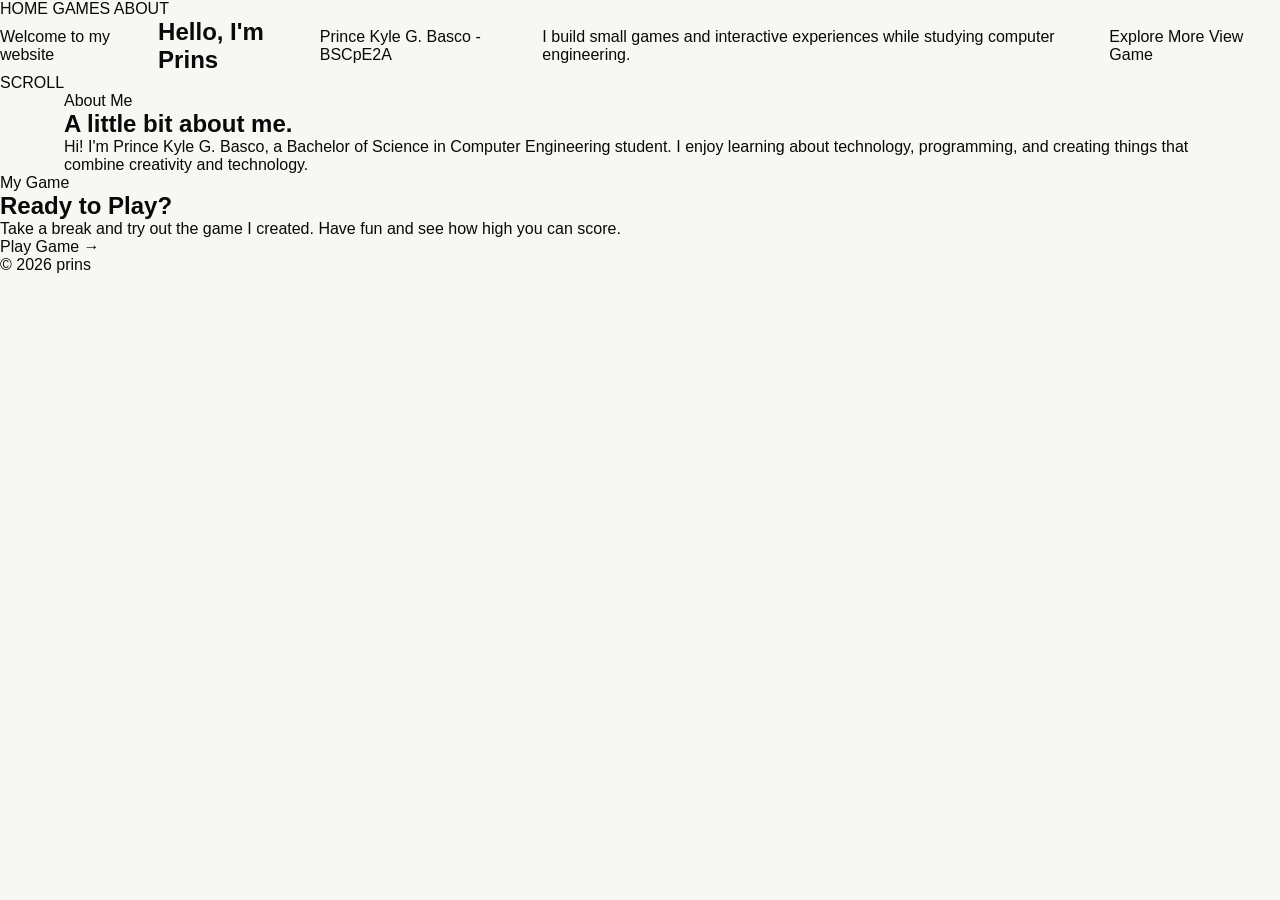
<file: source-game-index.html>
<!DOCTYPE html>
<html lang="en">
<head>
    <meta charset="UTF-8">
    <meta name="viewport" content="width=device-width, initial-scale=1.0">

    <title>Prins</title>
    <link rel="stylesheet" href="css/game-style.css">
      

</head>

<body>

    <nav>
        <a href="index.html">HOME</a>
        <a href="games.html">GAMES</a>
        <a href="about.html">ABOUT</a>
    </nav>

    <section id="home">

        <div class="circle circle-one"></div>
        <div class="circle circle-two"></div>
        <div class="circle circle-three"></div>

        <div class="hero">

            <div class="welcome">
                <span class="dot"></span>
                Welcome to my website
            </div>

            <h1>
                Hello, I'm <span>Prins</span>
            </h1>

            <div class="course">
                Prince Kyle G. Basco - BSCpE2A
            </div>

            <p>
                I build small games and interactive experiences while studying computer engineering.
            </p>

            <div class="buttons">
                <a href="#about" class="btn">Explore More</a>
                <a href="games/color.html" class="btn-outline">View Game</a>
            </div>

        </div>

        <div class="scroll">
            SCROLL
        </div>

    </section>

    <section id="about">

        <div class="about-wrapper scroll-reveal">

            <div class="content">

                <div class="section-label">
                    About Me
                </div>

                <h2>
                    A little bit <span>about me.</span>
                </h2>

                <p>
                    Hi! I'm Prince Kyle G. Basco, a Bachelor of Science
                    in Computer Engineering student. I enjoy learning
                    about technology, programming, and creating things
                    that combine creativity and technology.
                </p>
            </div>
        </div>

    </section>

    <section id="game">

        <div class="game-card scroll-reveal">

            <div class="section-label">
                My Game
            </div>

            <h2>
                Ready to <span>Play?</span>
            </h2>

            <p>
                Take a break and try out the game I created.
                Have fun and see how high you can score.
            </p>

            <a href="games/color.html" class="btn">
                Play Game →
            </a>

        </div>

    </section>

    <footer>
        © 2026 prins
    </footer>

    <script src="js/script.js"></script>
    <script src="js/navigation.js"></script>
</body>
</html>
</file>
<file: css/game-style.css>
:root {

    --ink: #090909;

    --white: #ffffff;

    --paper: #f7f7f4;

    --paper-2: #e9e9e4;

    --blush: #f3d6dc;

    --pink: #f87b97;

    --sage: #b7baa9;

    --line: rgba(0,0,0,.12);

    --ease: cubic-bezier(.16,1,.3,1);

}





* {

    margin: 0;

    padding: 0;

    box-sizing: border-box;

}



html {

    scroll-behavior: smooth;

    background: var(--paper);

}



body {

    font-family: 'Inter', sans-serif;

    color: var(--ink);

    overflow-x: hidden;

    background: var(--paper);

    -webkit-font-smoothing: antialiased;

}



body.dark-mode {

    --paper: #11110f;

    --paper-2: #1b1b18;

    --ink: #f8f8f5;

    --blush: #39272d;

    --line: rgba(255,255,255,.13);

}



a {

    color: inherit;

    text-decoration: none;

}



button {

    font: inherit;

}



img {

    display: block;

    max-width: 100%;

}





.script-accent {

    font-family: 'Playfair Display', serif;

    font-style: italic;

    color: var(--pink);

}





.hero-stage {

    height: 300svh;

    position: relative;

    background: #0d0d0d;

}



.hero-frame {

    position: sticky;

    top: 0;

    width: 100%;

    height: 100svh;

    overflow: hidden;

    color: #fff;

}





.background-video {

    position: absolute;

    inset: -2%;

    width: 104%;

    height: 104%;

    object-fit: cover;

    z-index: 0;

    filter:
        contrast(1.12)
        saturate(1.12)
        brightness(.92);

    transform: scale(1.04);

    will-change: transform;

}



.video-overlay {

    position: absolute;

    inset: 0;

    z-index: 1;

    background:
        linear-gradient(
            to bottom,
            rgba(0,0,0,.28),
            rgba(0,0,0,.04) 45%,
            rgba(0,0,0,.2)
        );

    pointer-events: none;

}



.video-vignette {

    position: absolute;

    inset: 0;

    z-index: 2;

    pointer-events: none;

    background:
        radial-gradient(
            circle at center,
            transparent 25%,
            rgba(0,0,0,.34) 100%
        );

}



.film-grain {

    position: absolute;

    inset: -50%;

    z-index: 3;

    pointer-events: none;

    opacity: .075;

    background-image:
        url("data:image/svg+xml,%3Csvg viewBox='0 0 180 180' xmlns='http://www.w3.org/2000/svg'%3E%3Cfilter id='n'%3E%3CfeTurbulence type='fractalNoise' baseFrequency='.85' numOctaves='3' stitchTiles='stitch'/%3E%3C/filter%3E%3Crect width='100%25' height='100%25' filter='url(%23n)' opacity='.5'/%3E%3C/svg%3E");

    animation:
        grainMove .25s steps(2) infinite;

}



@keyframes grainMove {

    0% {
        transform: translate(0,0);
    }

    25% {
        transform: translate(2%,-1%);
    }

    50% {
        transform: translate(-1%,2%);
    }

    75% {
        transform: translate(1%,1%);
    }

    100% {
        transform: translate(-2%,-1%);
    }

}




.content {

    display: flex;

    flex-direction: column;

    height: 100%;

    padding: 0 5%;

    position: relative;

    z-index: 10;

}




.header {

    display: flex;

    justify-content: space-between;

    align-items: center;

    padding: 2.2rem 0;

    position: relative;

    z-index: 30;

}





.logo {

    display: flex;

    align-items: center;

    gap: .8rem;

    font-size: 1.15rem;

    font-weight: 500;

    letter-spacing: 2px;

    transition:
        transform .4s var(--ease);

}



.logo:hover {

    transform: translateY(-2px);

}



.logo-flower {

    width: 28px;

    height: 28px;

    transition:
        transform .8s var(--ease);

}



.logo:hover .logo-flower {

    transform: rotate(180deg);

}



/* NAV */

.main-nav {

    position: absolute;

    left: 50%;

    transform: translateX(-50%);

    display: flex;

    align-items: center;

    gap: 2.3rem;

}



.nav-link {

    position: relative;

    font-size: .86rem;

    font-weight: 300;

    white-space: nowrap;

    opacity: .92;

    transition:
        opacity .3s ease,
        transform .3s ease;

}



.nav-link:hover {

    opacity: .55;

    transform: translateY(-2px);

}



.nav-link.active::after {

    content: '';

    position: absolute;

    width: 4px;

    height: 4px;

    left: 50%;

    bottom: -10px;

    transform: translateX(-50%);

    border-radius: 50%;

    background: var(--pink);

    box-shadow:
        0 0 12px var(--pink);

    animation:
        dotPulse 2s ease-in-out infinite;

}



@keyframes dotPulse {

    50% {

        box-shadow:
            0 0 20px var(--pink);

        transform:
            translateX(-50%)
            scale(1.4);

    }

}





.header-right {

    display: flex;

    align-items: center;

    gap: 1.35rem;

}



.icon-button,
.cart-button,
.menu-toggle,
.theme-toggle {

    border: 0;

    background: transparent;

    color: #fff;

    cursor: pointer;

    display: flex;

    align-items: center;

    justify-content: center;

    position: relative;

}



.icon-button svg,
.cart-button svg,
.menu-toggle svg,
.theme-toggle svg {

    width: 19px;

    height: 19px;

    stroke-width: 1.4;

}



.icon-button:hover svg,
.cart-button:hover svg {

    transform: scale(1.15);

}



/* CART BADGE */

.cart-badge {

    position: absolute;

    top: -8px;

    right: -9px;

    width: 16px;

    height: 16px;

    display: grid;

    place-items: center;

    background: var(--pink);

    border-radius: 50%;

    font-size: 9px;

    animation:
        badgePulse 2s ease-in-out infinite;

}



@keyframes badgePulse {

    50% {

        transform: scale(1.15);

    }

}



/* CONTACT */

.contact-button {

    display: inline-flex;

    align-items: center;

    gap: .5rem;

    padding: .7rem 1.4rem;

    border: 1px solid rgba(255,255,255,.4);

    border-radius: 50px;

    font-size: .78rem;

    font-weight: 300;

    backdrop-filter: blur(10px);

    background: rgba(255,255,255,.04);

    transition:
        .35s var(--ease);

}



.contact-button:hover {

    transform: translateY(-3px);

    background: rgba(255,255,255,.14);

    border-color:
        rgba(255,255,255,.8);

}



.contact-button svg {

    width: 15px;

    height: 15px;

}



/* THEME */

.theme-toggle {

    width: 24px;

    height: 24px;

}



.theme-icon {

    position: absolute;

    transition:
        .35s var(--ease);

}



.moon-icon {

    opacity: 0;

    transform:
        rotate(-60deg)
        scale(.6);

}



body.dark-mode .sun-icon {

    opacity: 0;

    transform:
        rotate(60deg)
        scale(.6);

}



body.dark-mode .moon-icon {

    opacity: 1;

    transform:
        rotate(0)
        scale(1);

}



.menu-toggle {

    display: none;

}



/* =========================================================
   MOBILE MENU
========================================================= */

.mobile-menu {

    position: fixed;

    inset: 0;

    z-index: 100;

    display: flex;

    align-items: center;

    justify-content: center;

    background:
        rgba(12,14,12,.96);

    backdrop-filter:
        blur(22px);

    opacity: 0;

    visibility: hidden;

    transform: scale(1.04);

    transition:
        .45s var(--ease);

}



.mobile-menu.active {

    opacity: 1;

    visibility: visible;

    transform: scale(1);

}



.mobile-menu nav {

    display: flex;

    flex-direction: column;

    align-items: center;

    gap: 1.7rem;

}



.mobile-menu nav a {

    font-family:
        'Playfair Display',
        serif;

    font-size: 2.5rem;

    transition:
        color .3s ease,
        transform .3s ease;

}



.mobile-menu nav a:hover {

    color: var(--pink);

    transform: translateX(8px);

}



.mobile-menu-close {

    position: absolute;

    top: 2rem;

    right: 5%;

    background: none;

    border: 0;

    color: #fff;

    cursor: pointer;

}



.mobile-menu-close svg {

    width: 28px;

    height: 28px;

}



/* =========================================================
   HERO
========================================================= */

.hero {

    flex: 1;

    display: flex;

    justify-content: center;

    align-items: center;

    position: relative;

    min-height: 0;

}



.hero-glow {

    position: absolute;

    width: 44vw;

    height: 44vw;

    max-width: 650px;

    max-height: 650px;

    border-radius: 50%;

    background:
        radial-gradient(
            circle,
            rgba(255,210,220,.13),
            transparent 68%
        );

    filter: blur(20px);

    animation:
        heroGlow 7s ease-in-out infinite alternate;

    pointer-events: none;

}



@keyframes heroGlow {

    from {

        transform: scale(.88);

        opacity: .45;

    }

    to {

        transform: scale(1.12);

        opacity: .95;

    }

}



.hero-text {

    max-width: 760px;

    margin-top: -4rem;

    display: flex;

    flex-direction: column;

    align-items: center;

    text-align: center;

    position: relative;

    z-index: 5;

    will-change:
        transform,
        opacity;

}



.subtitle-wrapper {

    display: flex;

    align-items: center;

    gap: 1rem;

    margin-bottom: 1.45rem;

}



.subtitle-line {

    width: 34px;

    height: 1px;

    background:
        rgba(255,255,255,.6);

}



.hero-subtitle {

    font-size: .72rem;

    letter-spacing: 3px;

    text-transform: uppercase;

    opacity: .9;

}



.hero-title {

    font-family:
        'Playfair Display',
        serif;

    font-size:
        clamp(3.5rem, 7.3vw, 7rem);

    line-height: .98;

    font-weight: 400;

    letter-spacing: -.045em;

    margin-bottom: 1.5rem;

}



.hero-title span {

    display: block;

}



.hero-title em {

    font-style: italic;

    font-weight: 400;

}



.hero-description {

    max-width: 540px;

    font-size: 1.05rem;

    line-height: 1.7;

    font-weight: 300;

    opacity: .9;

    margin-bottom: 2.2rem;

}



.primary-button {

    display: inline-flex;

    align-items: center;

    gap: .75rem;

    padding:
        1rem
        1.35rem
        1rem
        1.65rem;

    border-radius: 50px;

    background: var(--pink);

    color: #fff;

    font-size: .86rem;

    transition:
        transform .35s var(--ease),
        box-shadow .35s var(--ease);

}



.primary-button:hover {

    transform:
        translateY(-5px);

    box-shadow:
        0 18px 45px
        rgba(248,123,151,.35);

}



.button-icon {

    width: 32px;

    height: 32px;

    border-radius: 50%;

    display: grid;

    place-items: center;

    background:
        rgba(255,255,255,.18);

}



.button-icon svg {

    width: 16px;

}



/* =========================================================
   HERO BADGE
========================================================= */

.hero-badge {

    position: absolute;

    right: 2%;

    top: 15%;

    width: 140px;

    height: 140px;

    border:
        1px solid
        rgba(255,255,255,.3);

    border-radius: 50%;

    display: grid;

    place-items: center;

    padding: 12px;

    backdrop-filter: blur(4px);

    animation:
        badgeFloat 6s ease-in-out infinite;

}



@keyframes badgeFloat {

    50% {

        transform:
            translateY(-10px)
            rotate(2deg);

    }

}



.badge-circle {

    width: 100%;

    height: 100%;

    position: relative;

}



.rotating-text {

    position: absolute;

    inset: 0;

    width: 100%;

    height: 100%;

    animation:
        rotateBadge 20s linear infinite;

}



@keyframes rotateBadge {

    to {

        transform:
            rotate(360deg);

    }

}



.badge-text {

    font-size: 10.5px;

    fill: #fff;

    letter-spacing: 3.5px;

    font-weight: 300;

    font-family: 'Inter', sans-serif;

}



.badge-flower {

    position: absolute;

    width: 44px;

    height: 44px;

    left: 50%;

    top: 50%;

    transform:
        translate(-50%,-50%);

}



/* =========================================================
   HERO META / SCROLL
========================================================= */

.hero-meta {

    position: absolute;

    left: 0;

    right: 0;

    bottom: 2.3rem;

    display: flex;

    justify-content: space-between;

    align-items: end;

}



.meta-block {

    width: 240px;

    display: flex;

    flex-direction: column;

    gap: .35rem;

    font-size: .67rem;

    letter-spacing: .11em;

    text-transform: uppercase;

    opacity: .75;

}



.meta-block strong {

    font-weight: 300;

    letter-spacing: .02em;

    text-transform: none;

    font-size: .78rem;

}



.meta-right {

    text-align: right;

}



.scroll-indicator {

    display: flex;

    flex-direction: column;

    align-items: center;

    gap: .7rem;

}



.scroll-icon {

    width: 40px;

    height: 40px;

    border:
        1px solid
        rgba(255,255,255,.4);

    border-radius: 50%;

    display: grid;

    place-items: center;

    animation:
        scrollPulse 2.2s ease-in-out infinite;

}



.scroll-icon svg {

    width: 16px;

}



.scroll-indicator > span {

    font-size: .62rem;

    letter-spacing: 2px;

    text-transform: uppercase;

    opacity: .8;

}



@keyframes scrollPulse {

    50% {

        transform:
            translateY(6px);

        background:
            rgba(255,255,255,.08);

    }

}



/* =========================================================
   EDITORIAL STATEMENT
========================================================= */

.statement-section {

    background: var(--blush);

    padding: 10rem 7vw;

}



.statement-inner {

    max-width: 1180px;

    margin: auto;

}



.statement-section h2 {

    font-family:
        'Playfair Display',
        serif;

    font-size:
        clamp(2.8rem, 6vw, 6rem);

    line-height: 1.05;

    font-weight: 400;

    letter-spacing: -.045em;

    max-width: 1100px;

    margin:
        2rem 0 7rem;

}



.statement-section h2 em {

    font-style: italic;

}



.three-columns {

    display: grid;

    grid-template-columns:
        repeat(3,1fr);

    gap: 4rem;

}



.three-columns article {

    border-top:
        1px solid
        rgba(0,0,0,.18);

    padding-top: 1.25rem;

}



.three-columns p {

    font-size: 1rem;

    line-height: 1.75;

    margin-top: 1.5rem;

    max-width: 300px;

}



/* =========================================================
   IMAGE REVEAL
========================================================= */

.reveal-stage {

    height: 320svh;

    background: #fff;

    color: #080808;

    position: relative;

}



.reveal-frame {

    position: sticky;

    top: 0;

    height: 100svh;

    overflow: hidden;

    display: flex;

    align-items: center;

    justify-content: center;

}



.reveal-image-wrap {

    position: absolute;

    inset: 0;

    overflow: hidden;

    clip-path:
        inset(0 0 100% 0);

}



.reveal-image-wrap img {

    width: 100%;

    height: 100%;

    object-fit: cover;

    transform: scale(1.08);

    transition:
        transform .15s linear;

}



.reveal-title {

    position: relative;

    z-index: 5;

    text-align: center;

    mix-blend-mode: difference;

    color: #fff;

    font-family:
        'Playfair Display',
        serif;

    font-size:
        clamp(3rem, 9vw, 10rem);

    line-height: .85;

    letter-spacing: -.06em;

    text-transform: uppercase;

}



.reveal-title span {

    display: block;

}



.reveal-title .script-accent {

    text-transform: none;

    font-size: .42em;

    letter-spacing: -.02em;

    margin-top: .25em;

}



.reveal-caption {

    position: absolute;

    z-index: 8;

    bottom: 4rem;

    left: 5vw;

    width: 270px;

    color: #fff;

    text-shadow:
        0 2px 15px
        rgba(0,0,0,.35);

}



.reveal-caption p {

    margin-top: .8rem;

    line-height: 1.65;

    font-size: .9rem;

}



/* =========================================================
   NOTES / FLOWER COMPOSITION
========================================================= */

.notes-stage {

    height: 360svh;

    background: #0a0a09;

    color: #fff;

    position: relative;

}



.notes-frame {

    position: sticky;

    top: 0;

    height: 100svh;

    overflow: hidden;

    display: grid;

    grid-template-columns:
        1.1fr .9fr;

    gap: 7vw;

    align-items: center;

    max-width: 1400px;

    margin: auto;

    padding: 0 7vw;

}



.notes-copy h3 {

    font-family:
        'Playfair Display',
        serif;

    font-weight: 400;

    font-size:
        clamp(3rem, 5.3vw, 6rem);

    line-height: .95;

    margin:
        1.5rem 0 4rem;

    letter-spacing: -.045em;

}



.notes-copy h3 em {

    color: var(--pink);

}



.flower-list {

    width: 100%;

}



.flower-row {

    display: grid;

    grid-template-columns:
        45px 1fr auto;

    align-items: center;

    gap: 1rem;

    padding: 1.25rem 0;

    border-bottom:
        1px solid
        rgba(255,255,255,.2);

    opacity: .3;

    transition:
        opacity .6s var(--ease),
        transform .6s var(--ease);

}



.flower-row.active {

    opacity: 1;

    transform:
        translateX(8px);

}



.flower-row .number,
.flower-row .role {

    font-size: 10px;

    letter-spacing: .17em;

    text-transform: uppercase;

}



.flower-row .number {

    color: var(--pink);

}



.flower-row strong {

    font-size:
        clamp(1rem, 2vw, 1.5rem);

    letter-spacing: .1em;

    text-transform: uppercase;

    font-weight: 400;

}



.notes-image-area {

    display: flex;

    justify-content: center;

}



.notes-image-wrap {

    width:
        min(82%, 460px);

    aspect-ratio: 4/5;

    position: relative;

    overflow: hidden;

    transform: scale(1.06);

}



.notes-image-wrap img {

    width: 100%;

    height: 100%;

    object-fit: cover;

    transition:
        transform .3s linear;

}



.image-label {

    position: absolute;

    bottom: 1.5rem;

    left: 1.5rem;

    background: var(--pink);

    padding: .55rem .75rem;

    font-size: 9px;

    letter-spacing: .18em;

}



/* =========================================================
   COLLECTION
========================================================= */

.collection-section {

    background: var(--paper-2);

    padding: 10rem 7vw;

}



.collection-inner {

    max-width: 1050px;

    margin: auto;

}



.collection-section h2 {

    font-family:
        'Playfair Display',
        serif;

    font-size:
        clamp(3rem, 6vw, 6rem);

    font-weight: 400;

    line-height: .98;

    letter-spacing: -.05em;

    text-align: center;

    margin:
        1.5rem auto 5rem;

}



.collection-section h2 em {

    font-style: italic;

}



.collection-list {

    border-top:
        1px solid
        var(--line);

}



.collection-item {

    display: grid;

    grid-template-columns:
        1fr 2fr 100px;

    gap: 2rem;

    align-items: center;

    padding: 2rem 0;

    border-bottom:
        1px solid
        var(--line);

}



.collection-name {

    font-weight: 500;

    text-transform: uppercase;

    letter-spacing: .08em;

}



.collection-description {

    font-family:
        'Playfair Display',
        serif;

    font-style: italic;

    opacity: .65;

}



.collection-price {

    color: var(--pink);

    font-size: 11px;

    letter-spacing: .14em;

    text-align: right;

}



.collection-button {

    width: fit-content;

    margin: 4rem auto 0;

    display: flex;

    align-items: center;

    gap: .7rem;

    background: var(--pink);

    color: #fff;

    padding:
        1.15rem 1.6rem;

    font-size: 11px;

    letter-spacing: .14em;

    text-transform: uppercase;

    transition:
        transform .3s var(--ease),
        background .3s ease;

}



.collection-button:hover {

    transform:
        translateY(-4px);

    background: #111;

}



.collection-button svg {

    width: 15px;

}



/* =========================================================
   FAQ
========================================================= */

.faq-section {

    background: var(--blush);

    padding: 9rem 7vw;

}



.faq-inner {

    max-width: 760px;

    margin: auto;

}



.faq-section h3 {

    font-family:
        'Playfair Display',
        serif;

    font-weight: 400;

    font-size:
        clamp(2.8rem, 5vw, 5rem);

    text-align: center;

    line-height: 1;

    margin:
        1.5rem 0 5rem;

}



.faq-section details {

    border-bottom:
        1px solid
        rgba(0,0,0,.14);

    padding: 1.4rem 0;

}



.faq-section summary {

    list-style: none;

    cursor: pointer;

    display: flex;

    align-items: center;

    justify-content: space-between;

    gap: 2rem;

    font-size: 12px;

    letter-spacing: .16em;

    text-transform: uppercase;

}



.faq-section summary::-webkit-details-marker {

    display: none;

}



.faq-plus::after {

    content: '+';

    display: block;

    font-family:
        'Playfair Display',
        serif;

    font-size: 26px;

    font-weight: 400;

    transition:
        transform .3s ease;

}



.faq-section details[open]
.faq-plus::after {

    transform:
        rotate(45deg);

}



.faq-section details p {

    max-width: 650px;

    padding:
        1.3rem 2rem 0 0;

    line-height: 1.75;

    font-family:
        'Playfair Display',
        serif;

    font-style: italic;

    opacity: .7;

}



/* =========================================================
   FOOTER
========================================================= */

.footer {

    background: #fff;

    color: #090909;

    padding:
        8rem 6vw 2rem;

}



.footer-top {

    max-width: 1250px;

    margin: auto;

    display: grid;

    grid-template-columns:
        1.2fr .8fr;

    gap: 5rem;

    align-items: start;

}



.footer-wordmark {

    font-family:
        'Playfair Display',
        serif;

    font-size:
        clamp(4rem, 11vw, 11rem);

    line-height: .8;

    letter-spacing: -.08em;

    opacity: .1;

}



.footer-grid {

    display: grid;

    grid-template-columns:
        1fr 1fr;

    gap: 4rem;

}



.footer-grid p,
.footer-links {

    margin-top: 1.2rem;

    line-height: 1.8;

    font-size: .9rem;

}



.footer-links {

    display: flex;

    flex-direction: column;

    gap: .1rem;

}



.footer-links a:hover {

    color: var(--pink);

}



.footer-bottom {

    max-width: 1250px;

    margin:
        8rem auto 0;

    padding-top: 1.5rem;

    border-top:
        1px solid
        rgba(0,0,0,.08);

    display: flex;

    justify-content: space-between;

    font-size: 10px;

    letter-spacing: .16em;

    text-transform: uppercase;

    opacity: .45;

}



.footer-bottom .script-accent {

    text-transform: none;

    font-size: 17px;

    letter-spacing: 0;

    opacity: 1;

    margin-top: -7px;

}



/* =========================================================
   REVEAL ANIMATIONS
========================================================= */

[data-rev] {

    opacity: 0;

    transform:
        translateY(25px);

    transition:
        opacity .9s var(--ease),
        transform .9s var(--ease);

    transition-delay:
        var(--d, 0ms);

}



.revealed[data-rev] {

    opacity: 1;

    transform:
        translateY(0);

}



[data-split] {

    overflow: hidden;

}



.word-span {

    display: inline-block;

    transform:
        translateY(.65em);

    opacity: 0;

    transition:
        transform .9s var(--ease),
        opacity .9s var(--ease);

    transition-delay:
        calc(var(--w-index) * 45ms);

    margin-right: .22em;

}



.revealed .word-span {

    transform:
        translateY(0);

    opacity: 1;

}



/* =========================================================
   HERO LOAD ANIMATION
========================================================= */

.reveal-on-load {

    opacity: 0;

    transform:
        translateY(20px);

    animation:
        loadReveal .9s var(--ease)
        forwards;

}



.reveal-on-load:nth-child(1) {

    animation-delay: .3s;

}



.reveal-on-load:nth-child(2) {

    animation-delay: .45s;

}



.reveal-on-load:nth-child(3) {

    animation-delay: .6s;

}



.reveal-on-load:nth-child(4) {

    animation-delay: .75s;

}



@keyframes loadReveal {

    to {

        opacity: 1;

        transform:
            translateY(0);

    }

}



/* =========================================================
   RESPONSIVE
========================================================= */

@media (max-width: 1200px) {

    .main-nav {

        gap: 1.45rem;

    }

    .hero-badge {

        right: 1%;

    }

}



@media (max-width: 992px) {

    .main-nav,
    .contact-button {

        display: none;

    }


    .menu-toggle {

        display: flex;

    }


    .header-right {

        gap: 1.1rem;

    }


    .hero-badge {

        display: none;

    }


    .hero-meta {

        bottom: 1.7rem;

    }


    .notes-frame {

        grid-template-columns:
            1fr 1fr;

        gap: 4vw;

        padding:
            0 5vw;

    }


    .notes-copy h3 {

        margin-bottom:
            2.5rem;

    }

}



@media (max-width: 768px) {

    .content {

        padding:
            0 6%;

    }


    .header {

        padding:
            1.5rem 0;

    }


    .hero-title {

        font-size:
            3rem;

    }


    .hero-description {

        font-size:
            .95rem;

        max-width:
            420px;

    }


    .hero-meta {

        justify-content:
            center;

    }


    .meta-block {

        display:
            none;

    }


    .statement-section,
    .collection-section,
    .faq-section {

        padding:
            7rem 6vw;

    }


    .statement-section h2 {

        margin-bottom:
            4rem;

    }


    .three-columns {

        grid-template-columns:
            1fr;

        gap:
            2.5rem;

    }


    .reveal-title {

        font-size:
            14vw;

    }


    .reveal-caption {

        left:
            6vw;

        bottom:
            2rem;

    }


    .notes-stage {

        height:
            330svh;

    }


    .notes-frame {

        display:
            flex;

        flex-direction:
            column;

        justify-content:
            center;

        gap:
            3rem;

        padding:
            6rem 6vw;

    }


    .notes-copy {

        width:
            100%;

    }


    .notes-copy h3 {

        font-size:
            3.3rem;

        margin:
            1rem 0 2rem;

    }


    .notes-image-area {

        width:
            100%;

    }


    .notes-image-wrap {

        width:
            min(72vw, 380px);

    }


    .collection-item {

        grid-template-columns:
            1fr;

        gap:
            .7rem;

    }


    .collection-price {

        text-align:
            left;

    }


    .footer {

        padding:
            6rem 6vw 2rem;

    }


    .footer-top {

        grid-template-columns:
            1fr;

    }


    .footer-wordmark {

        font-size:
            22vw;

    }


    .footer-bottom {

        margin-top:
            5rem;

    }

}



@media (max-width: 480px) {

    .logo {

        font-size:
            1rem;

    }


    .logo-flower {

        width:
            24px;

    }


    .theme-toggle {

        display:
            none;

    }


    .hero-title {

        font-size:
            2.5rem;

    }


    .hero-subtitle {

        font-size:
            .62rem;

        letter-spacing:
            2px;

    }


    .subtitle-line {

        width:
            20px;

    }


    .hero-description {

        font-size:
            .88rem;

    }


    .primary-button {

        padding:
            .9rem
            1.1rem
            .9rem
            1.35rem;

    }


    .statement-section h2 {

        font-size:
            2.65rem;

    }


    .notes-copy h3 {

        font-size:
            2.7rem;

    }


    .flower-row {

        grid-template-columns:
            35px 1fr;

    }


    .flower-row .role {

        display:
            none;

    }


    .footer-grid {

        grid-template-columns:
            1fr;

        gap:
            2rem;

    }


    .footer-bottom {

        flex-direction:
            column;

        gap:
            1rem;

        align-items:
            flex-start;

    }

}



/* =========================================================
   REDUCED MOTION
========================================================= */

@media (prefers-reduced-motion: reduce) {

    html {

        scroll-behavior:
            auto;

    }


    *,
    *::before,
    *::after {

        animation-duration:
            .01ms !important;

        animation-iteration-count:
            1 !important;

        transition-duration:
            .01ms !important;

    }


    .hero-stage,
    .reveal-stage,
    .notes-stage {

        height:
            auto;

    }


    .hero-frame,
    .reveal-frame,
    .notes-frame {

        position:
            relative;

        height:
            100svh;

    }


    .reveal-image-wrap {

        clip-path:
            none !important;

    }


    [data-rev],
    .word-span {

        opacity:
            1 !important;

        transform:
            none !important;

    }

}
</file>
